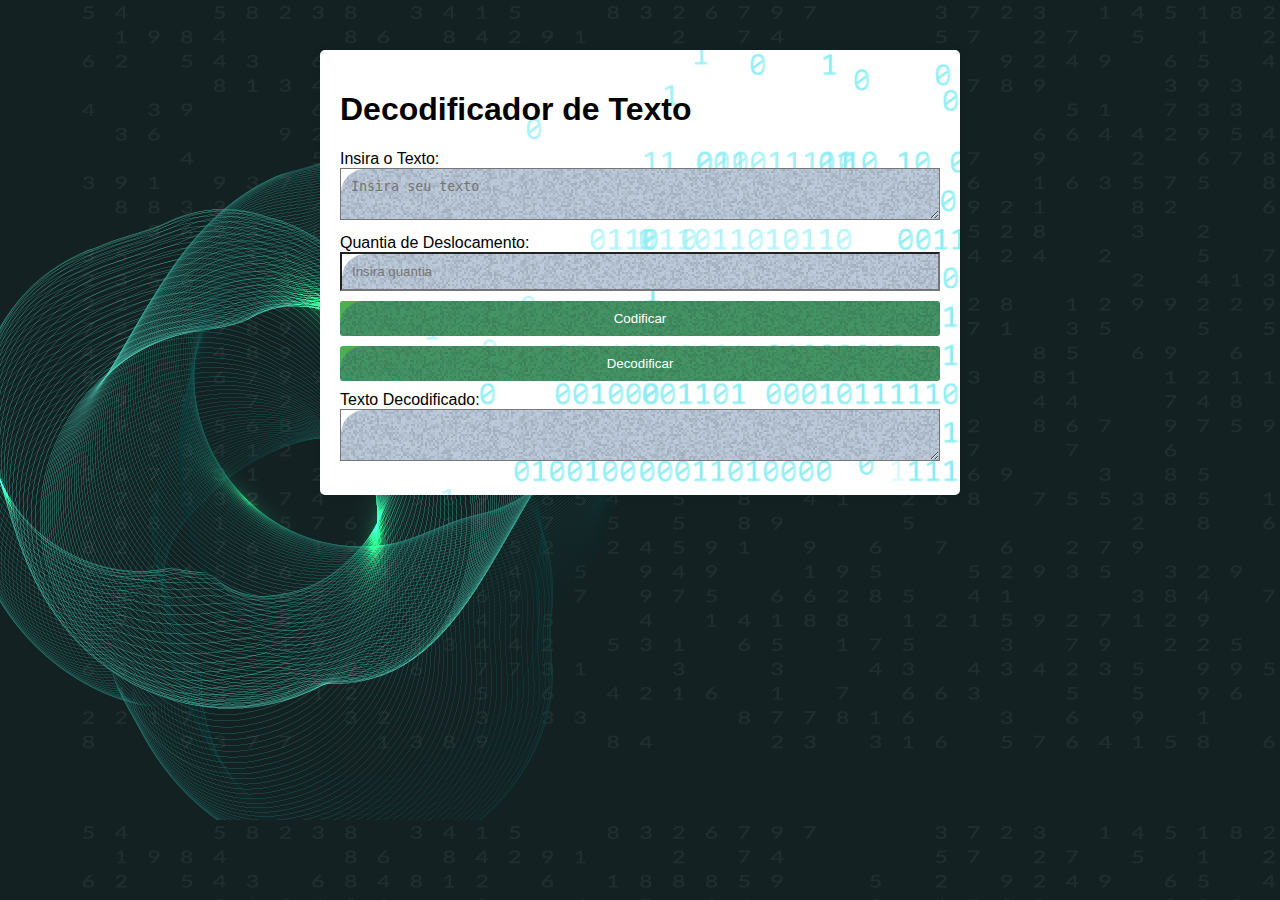
<file: projeto_crypto-text/index.html>
<!DOCTYPE html>
<html lang="en">
<head>
    <meta charset="UTF-8">
    <meta name="viewport" content="width=device-width, initial-scale=1.0">
    <title>Decodificador de Texto</title>
    <link rel="stylesheet" href="style.css">
</head>
<body class="Crypto">
    <div class="container">
        <h1>Decodificador de Texto</h1>
        <label for="inputText">Insira o Texto:</label>
        <textarea id="inputText" placeholder="Insira seu texto"></textarea>

        <label for="shiftAmount">Quantia de Deslocamento:</label>
        <input type="number" id="shiftAmount" placeholder="Insira quantia">

        <button onclick="encodeText()">Codificar</button>
        <button onclick="decodeText()">Decodificar</button>

        <label for="outputText">Texto Decodificado:</label>
        <textarea id="outputText" readonly></textarea>
    </div>

    <script src="script.js"></script>
</body>
</html>
</file>
<file: projeto_crypto-text/style.css>
body {
    font-family: 'Arial', sans-serif;
    background-color: #f4f4f4;
    margin: 0;
    padding: 0;
}
.Crypto{
    background-image: url("back.png");
}

.container {
    background-image: url("code.png");
    max-width: 600px;
    margin: 50px auto;
    background-color: #fff;
    padding: 20px;
    border-radius: 5px;
    box-shadow: 0 0 10px rgba(0, 0, 0, 0.1);
}

textarea, input, button {
    background-image: url("Ruido.png");
    margin-bottom: 10px;
    width: 100%;
    padding: 10px;
    box-sizing: border-box;
}

button {
    background-color: #4caf50;
    color: #fff;
    cursor: pointer;
    border: none;
    border-radius: 3px;
}

button:hover {
    background-color: #45a049;
}
</file>
